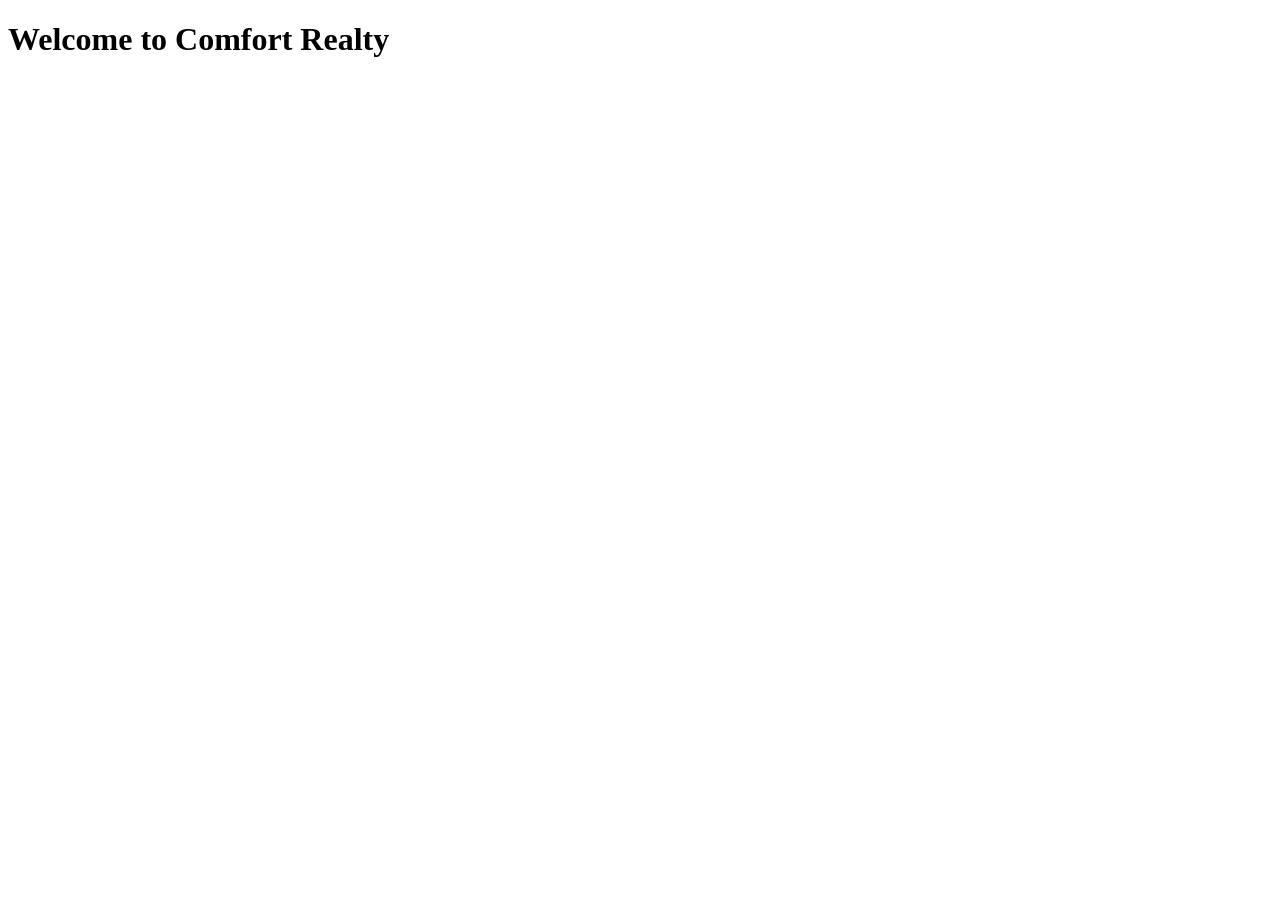
<file: src/index.html>
<!DOCTYPE html>
<html lang="en">
<head>
    <meta charset="UTF-8">
    <meta name="viewport" content="width=device-width, initial-scale=1.0">
    <title>Comfort Realty</title>
</head>
<body>
    <h1>Welcome to Comfort Realty</h1>
</body>
</html>
</file>
